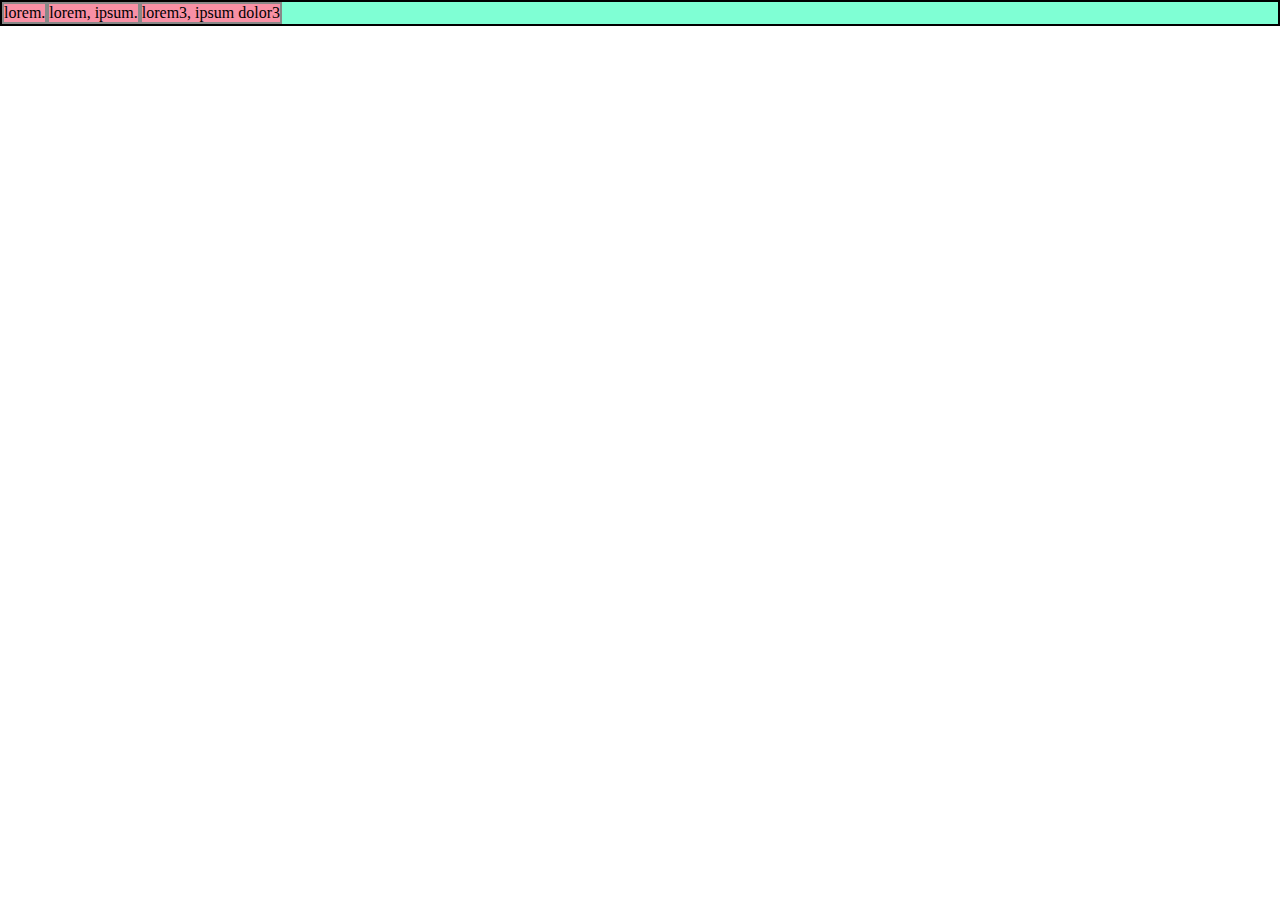
<file: basic1/index.html>
<!DOCTYPE html>
<html lang="en">
<head>
  <meta charset="UTF-8">
  <meta http-equiv="X-UA-Compatible" content="IE=edge">
  <meta name="viewport" content="width=device-width, initial-scale=1.0">
  <link rel="stylesheet" href="style.css">
  <title>Document</title>
</head>
<body>
  <div class="container">
    <div class="item">lorem.</div>
    <div class="item">lorem, ipsum.</div>
    <div class="item">lorem3, ipsum dolor3</div>
  </div>
</body>
</html>
</file>
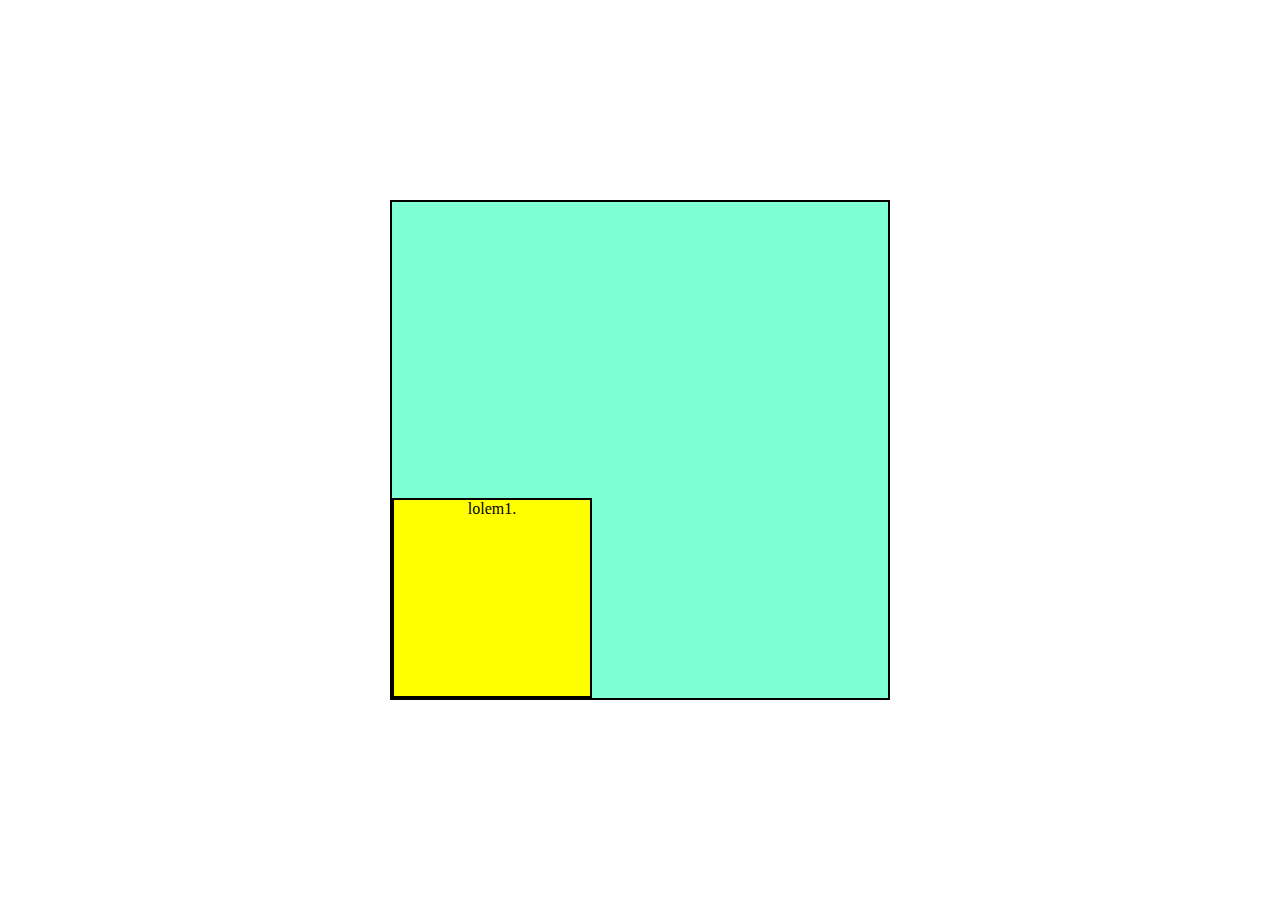
<file: basic10/index.html>
<!DOCTYPE html>
<html lang="en">
<head>
  <meta charset="UTF-8">
  <meta http-equiv="X-UA-Compatible" content="IE=edge">
  <meta name="viewport" content="width=device-width, initial-scale=1.0">
  <link rel="stylesheet" href="style.css">
  <title>Document</title>
</head>
<body>
  <div class="container">
    <span class="item">lolem1.</span>
     </div>
</body>
</html>
</file>
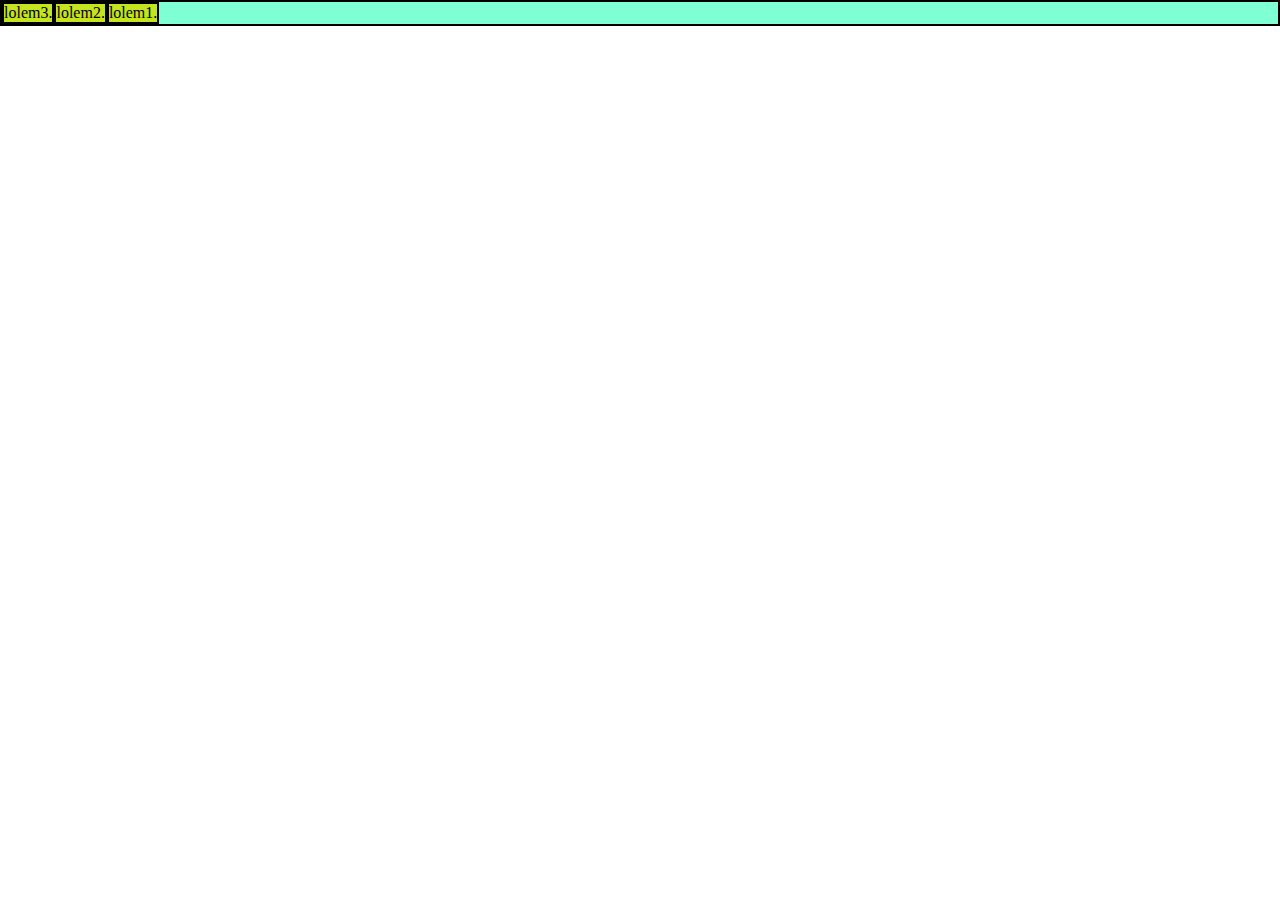
<file: basic11/index.html>
<!DOCTYPE html>
<html lang="en">
<head>
  <meta charset="UTF-8">
  <meta http-equiv="X-UA-Compatible" content="IE=edge">
  <meta name="viewport" content="width=device-width, initial-scale=1.0">
  <link rel="stylesheet" href="style.css">
  <title>Document</title>
</head>
<body>
  <div class="container">
    <div class="item">lolem1.</div>
    <div class="item">lolem2.</div>
    <div class="item">lolem3.</div>
     </div>
</body>
</html>
</file>
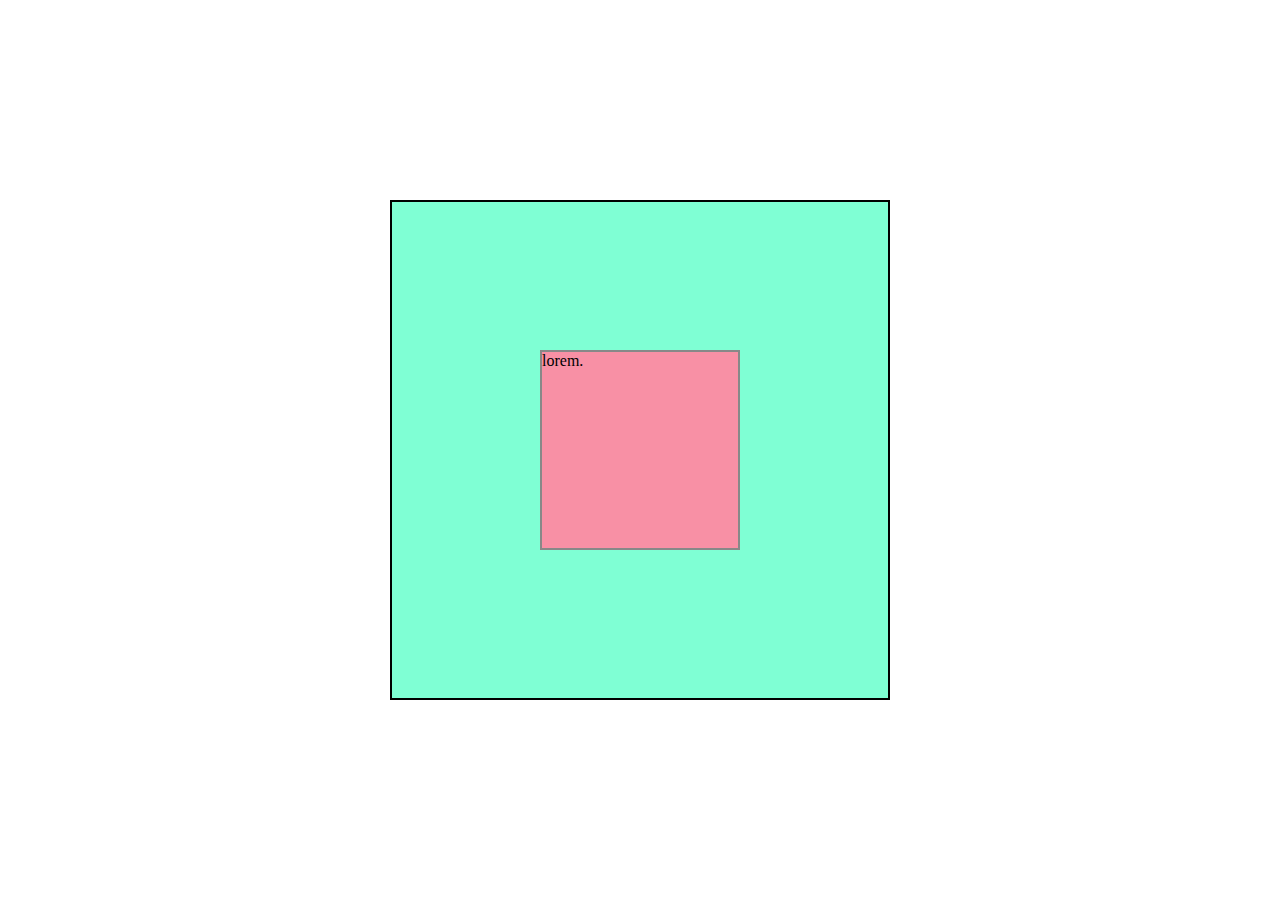
<file: basic3/index.html>
<!DOCTYPE html>
<html lang="en">
<head>
  <meta charset="UTF-8">
  <meta http-equiv="X-UA-Compatible" content="IE=edge">
  <meta name="viewport" content="width=device-width, initial-scale=1.0">
  <link rel="stylesheet" href="style.css">
  <title>Document</title>
</head>
<body>
  <div class="container">
    <div class="item">lorem.</div>
    </div>
</body>
</html>
</file>
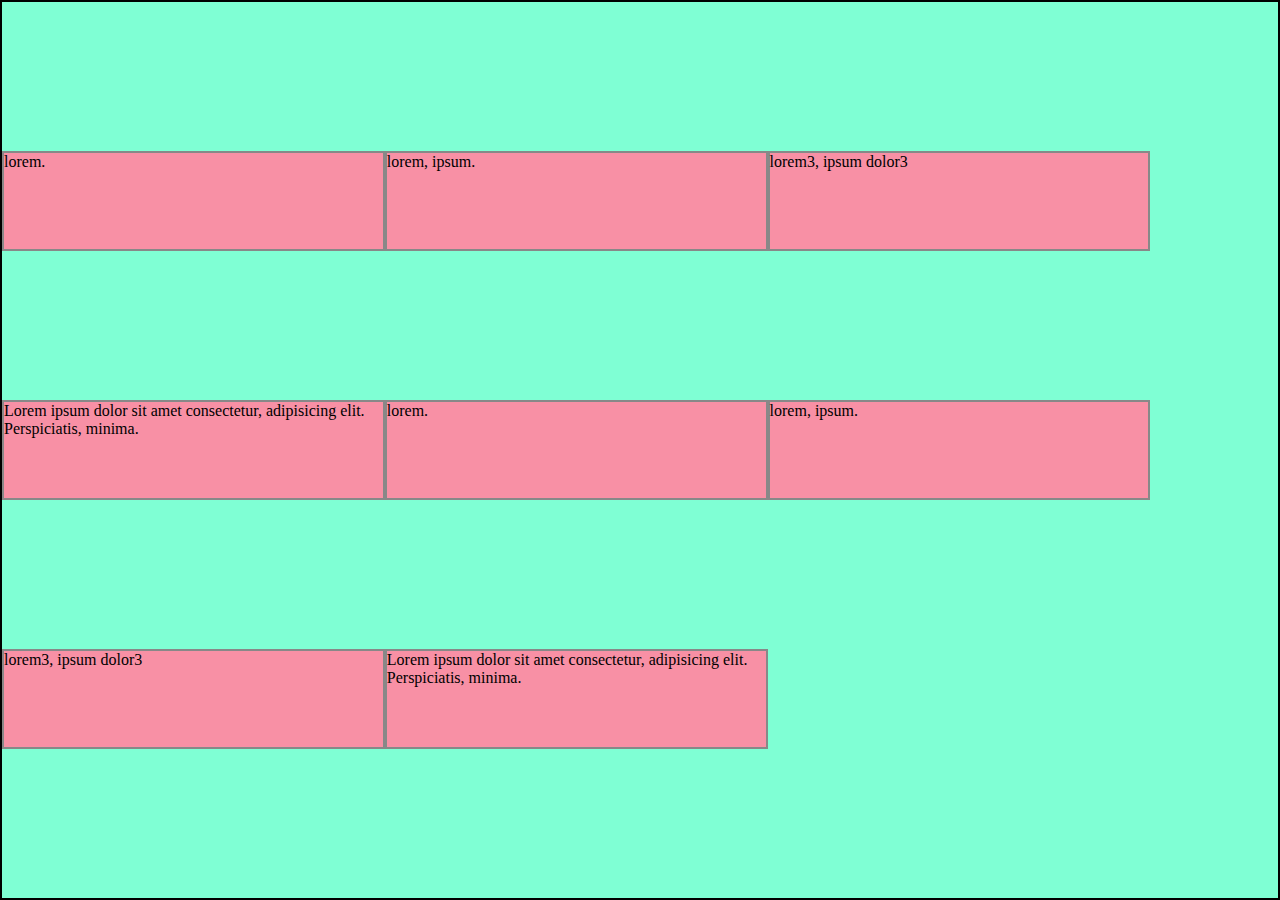
<file: basic4/index.html>
<!DOCTYPE html>
<html lang="en">
<head>
  <meta charset="UTF-8">
  <meta http-equiv="X-UA-Compatible" content="IE=edge">
  <meta name="viewport" content="width=device-width, initial-scale=1.0">
  <link rel="stylesheet" href="style.css">
  <title>Document</title>
</head>
<body>
  <div class="container">
    <div class="item">lorem.</div>
    <div class="item">lorem, ipsum.</div>
    <div class="item">lorem3, ipsum dolor3</div>
    <div class="item"> Lorem ipsum dolor sit amet consectetur, adipisicing elit. Perspiciatis, minima.</div>
    <div class="item">lorem.</div>
    <div class="item">lorem, ipsum.</div>
    <div class="item">lorem3, ipsum dolor3</div>
    <div class="item"> Lorem ipsum dolor sit amet consectetur, adipisicing elit. Perspiciatis, minima.</div>
  </div>
</body>
</html>
</file>
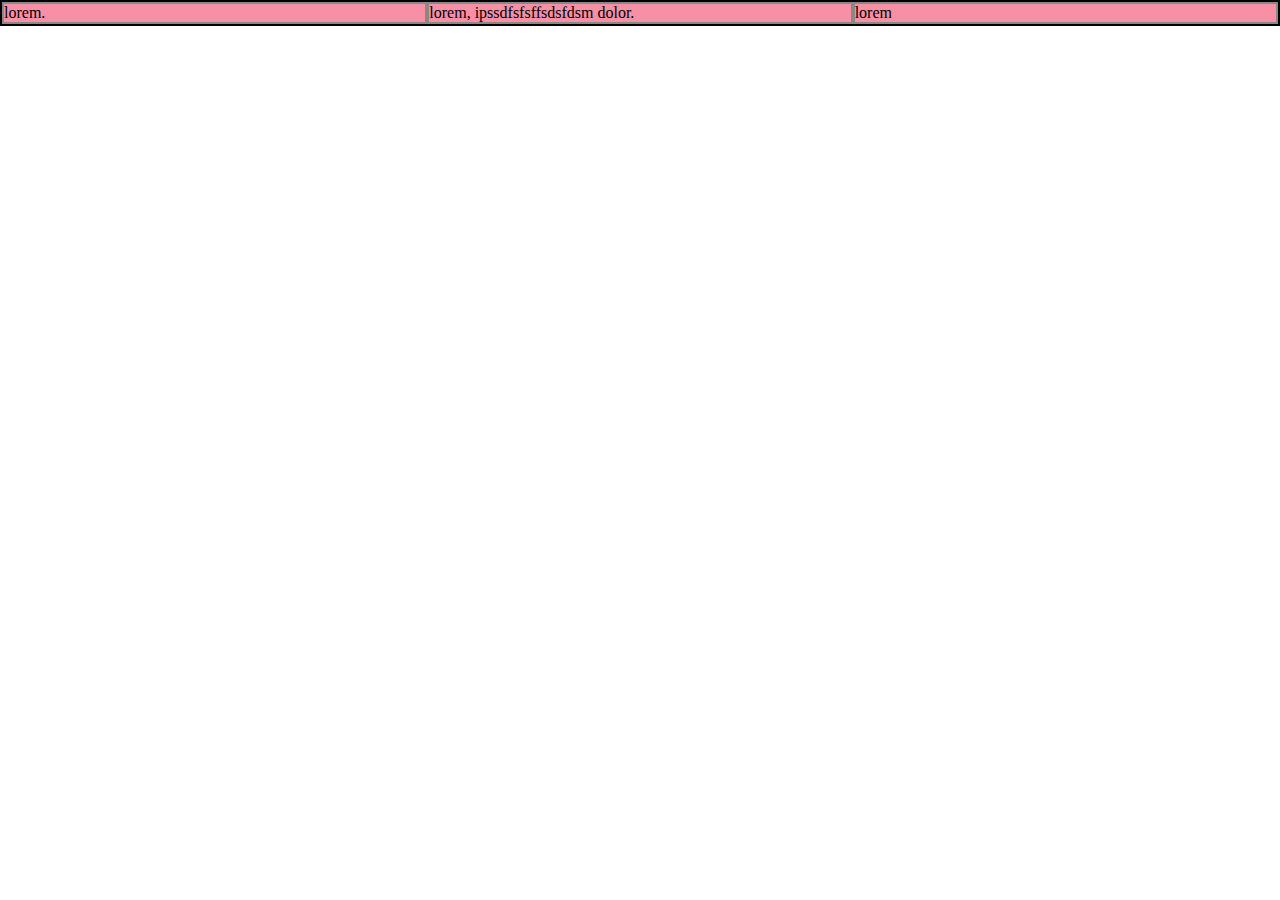
<file: basic5/index.html>
<!DOCTYPE html>
<html lang="en">
<head>
  <meta charset="UTF-8">
  <meta http-equiv="X-UA-Compatible" content="IE=edge">
  <meta name="viewport" content="width=device-width, initial-scale=1.0">
  <link rel="stylesheet" href="style.css">
  <title>Document</title>
</head>
<body>
  <div class="container">
    <div class="item">lorem.</div>
    <div class="item">lorem, ipssdfsfsffsdsfdsm dolor.</div>
    <div class="item">lorem</div>
  </div>
</body>
</html>
</file>
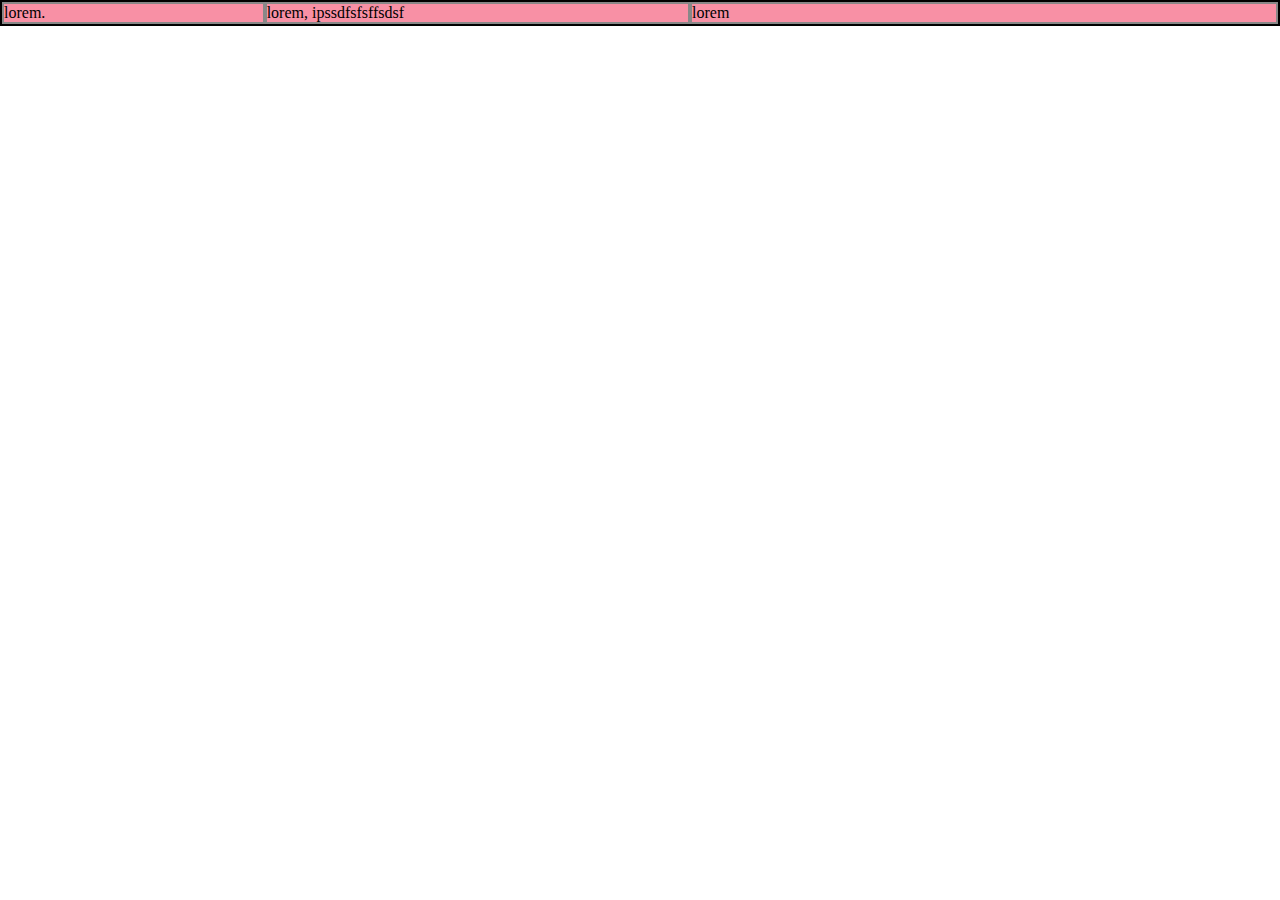
<file: basic6/index.html>
<!DOCTYPE html>
<html lang="en">
<head>
  <meta charset="UTF-8">
  <meta http-equiv="X-UA-Compatible" content="IE=edge">
  <meta name="viewport" content="width=device-width, initial-scale=1.0">
  <link rel="stylesheet" href="style.css">
  <title>Document</title>
</head>
<body>
  <div class="container">
    <div class="item">lorem.</div>
    <div class="item">lorem, ipssdfsfsffsdsf</div>
    <div class="item">lorem</div>
  </div>
</body>
</html>
</file>
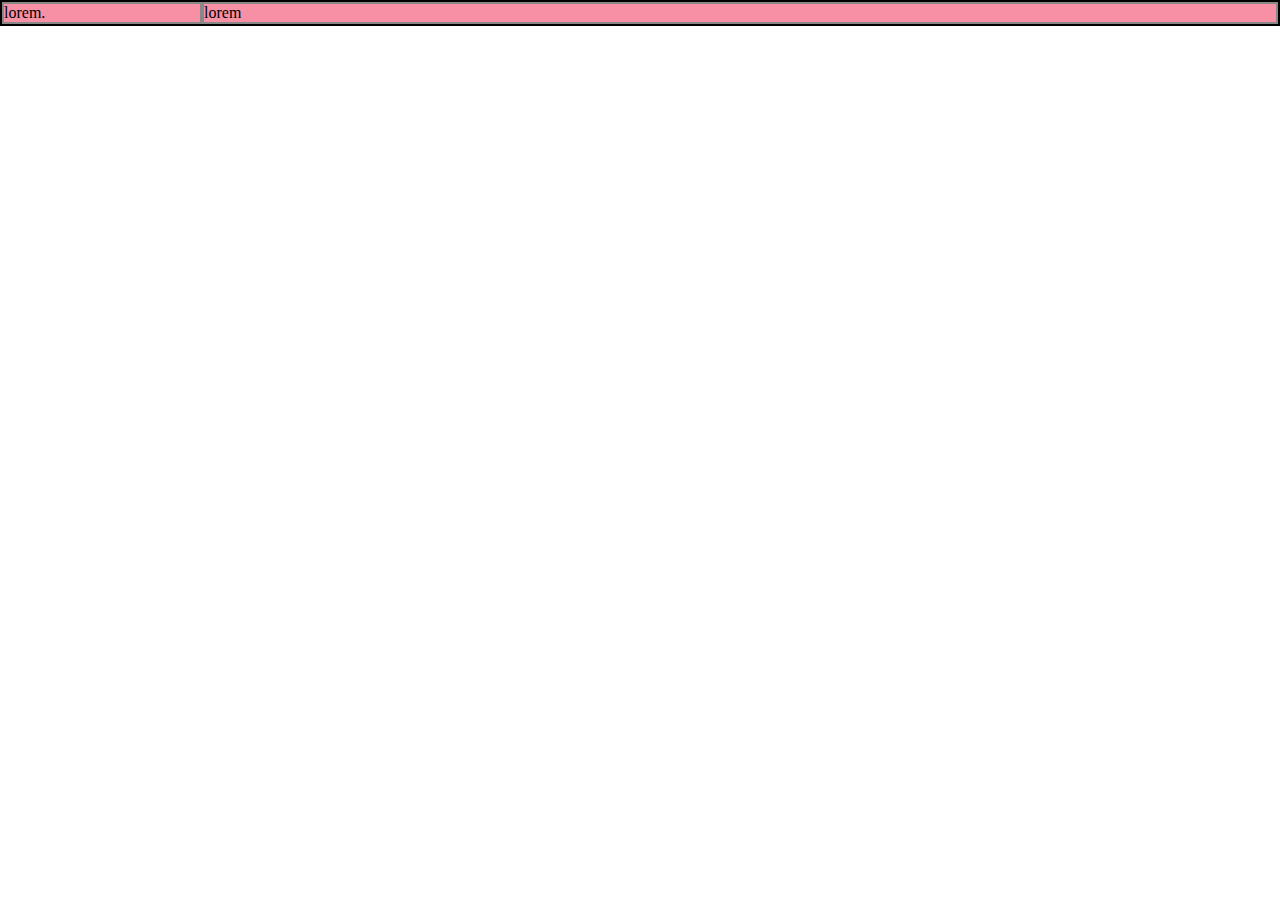
<file: basic7/index.html>
<!DOCTYPE html>
<html lang="en">
<head>
  <meta charset="UTF-8">
  <meta http-equiv="X-UA-Compatible" content="IE=edge">
  <meta name="viewport" content="width=device-width, initial-scale=1.0">
  <link rel="stylesheet" href="style.css">
  <title>Document</title>
</head>
<body>
  <div class="container">
    <div class="item">lorem.</div>
     <div class="item">lorem</div>
  </div>
</body>
</html>
</file>
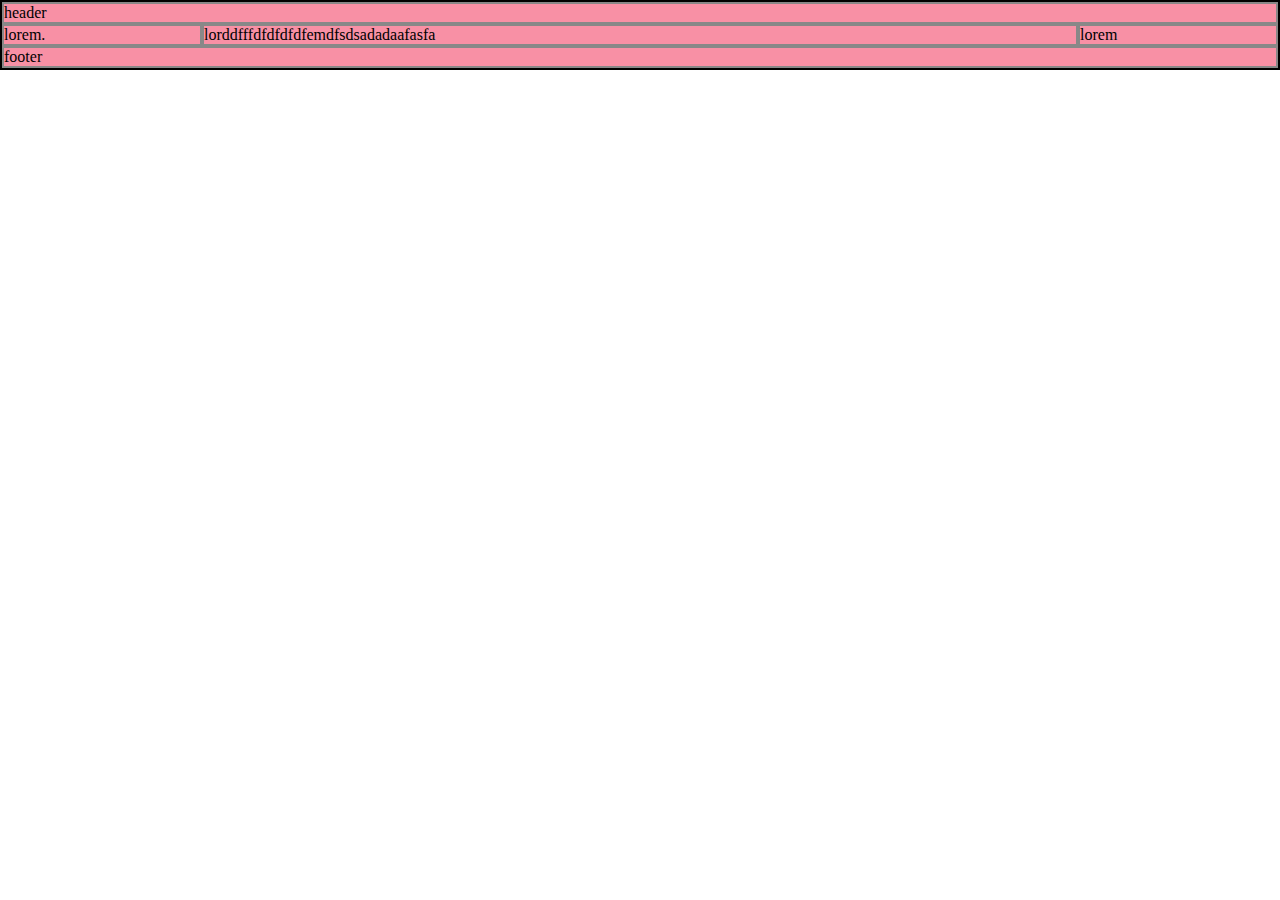
<file: basic8/index.html>
<!DOCTYPE html>
<html lang="en">
<head>
  <meta charset="UTF-8">
  <meta http-equiv="X-UA-Compatible" content="IE=edge">
  <meta name="viewport" content="width=device-width, initial-scale=1.0">
  <link rel="stylesheet" href="style.css">
  <title>Document</title>
</head>
<body>
  <div class="container">
    <div class="item">header</div>
    <div class="item">lorem.</div>
     <div class="item">lorddfffdfdfdfdfemdfsdsadadaafasfa</div>
     <div class="item">lorem</div>
     <div class="item">footer</div>
  </div>
</body>
</html>
</file>
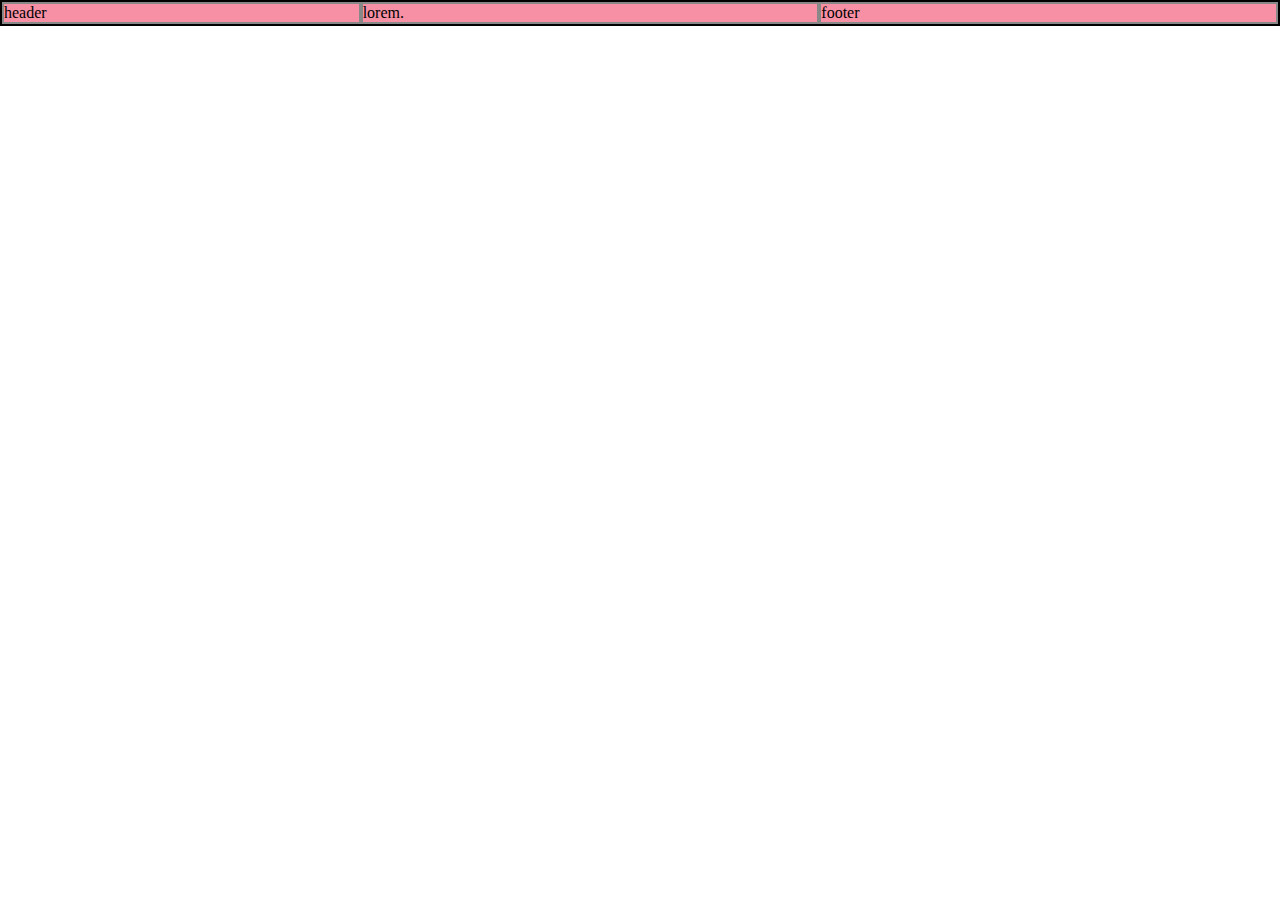
<file: basic9/index.html>
<!DOCTYPE html>
<html lang="en">
<head>
  <meta charset="UTF-8">
  <meta http-equiv="X-UA-Compatible" content="IE=edge">
  <meta name="viewport" content="width=device-width, initial-scale=1.0">
  <link rel="stylesheet" href="style.css">
  <title>Document</title>
</head>
<body>
  <div class="container">
    <div class="item">header</div>
    <div class="item">lorem.</div>
       <div class="item">footer</div>
  </div>
</body>
</html>
</file>
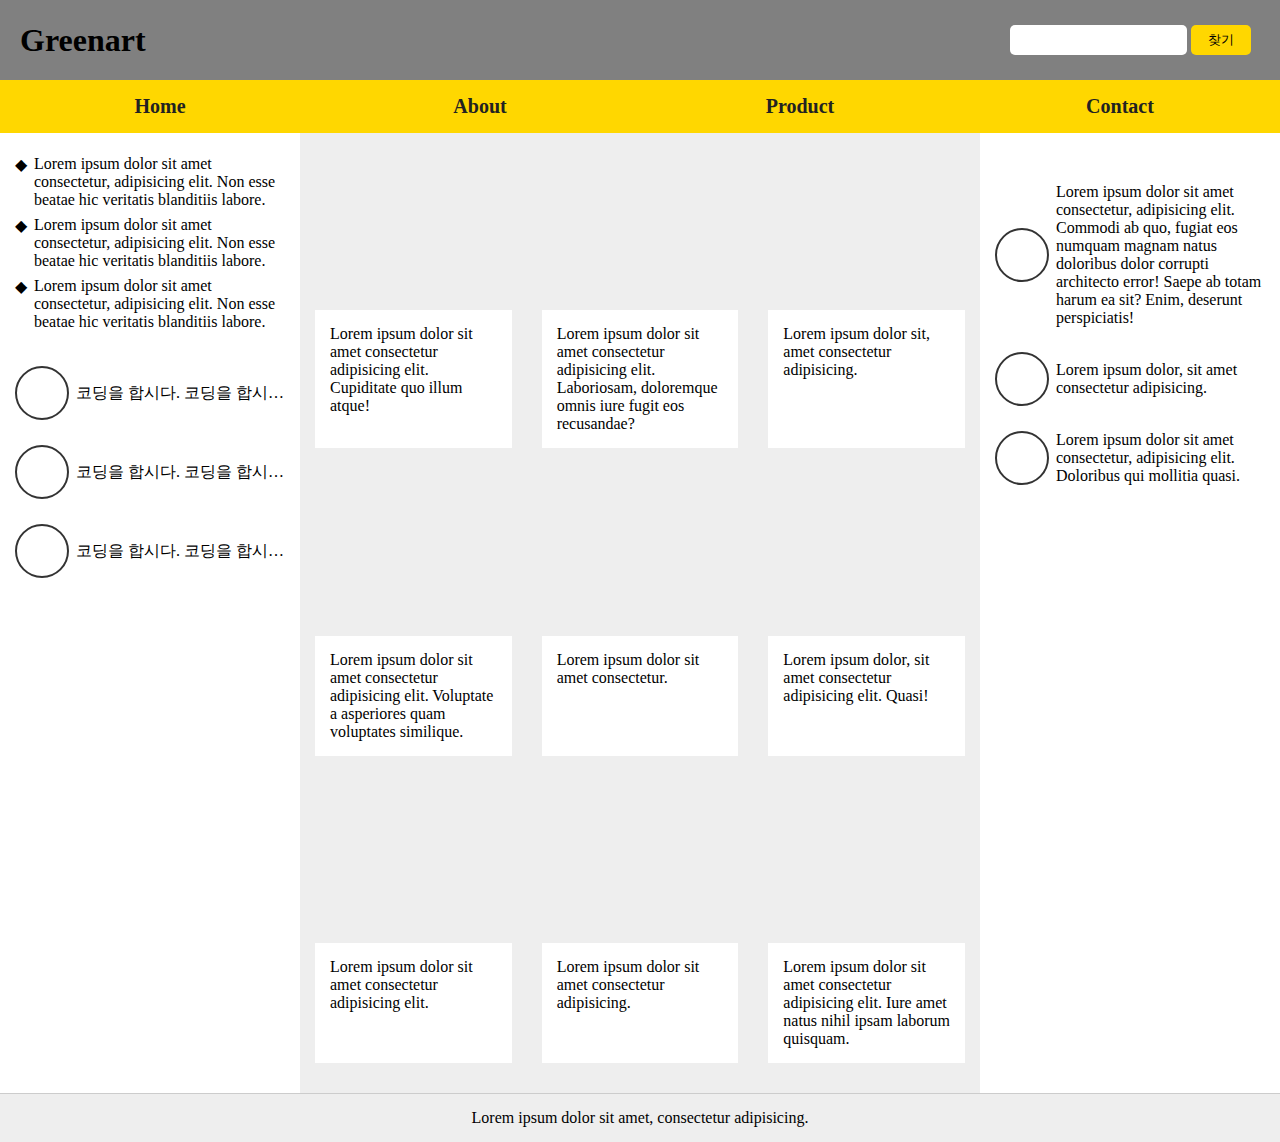
<file: flex_web/index.html>
<!DOCTYPE html>
<html lang="en">

<head>
  <meta charset="UTF-8">
  <meta http-equiv="X-UA-Compatible" content="IE=edge">
  <meta name="viewport" content="width=device-width, initial-scale=1.0">
  <link rel="stylesheet" href="style.css">
  <title>Document</title>
</head>

<body>
  <div class="wrap">
    <header>
      <h1 class="title">Greenart</h1>
      <form action="#" class="form">
        <input type="search" class="search">
        <input type="submit" value="찾기">
      </form>
    </header>
    <ul class="menu">
      <li>
        <a href="#" class="menu-link">Home</a></li>
      <li><a href="#" class="menu-link">About</a></li>
      <li><a href="#" class="menu-link">Product</a></li>
      <li> <a href="#" class="menu-link">Contact</a></li>

    </ul>
    <section class="primary">
      <ul class="card_list">
        <li class="card_item">
          <div class="card_image"></div>
          <div class="card_desc">
            Lorem ipsum dolor sit amet consectetur adipisicing elit. Cupiditate quo illum atque!
          </div>
        </li>
        <li class="card_item">
          <div class="card_image"></div>
          <div class="card_desc">
            Lorem ipsum dolor sit amet consectetur adipisicing elit. Laboriosam, doloremque omnis iure fugit eos
            recusandae?
          </div>
        </li>
        <li class="card_item">
          <div class="card_image"></div>
          <div class="card_desc">
            Lorem ipsum dolor sit, amet consectetur adipisicing.
          </div>
        </li>
        <li class="card_item">
          <div class="card_image"></div>
          <div class="card_desc">
            Lorem ipsum dolor sit amet consectetur adipisicing elit. Voluptate a asperiores quam voluptates similique.
        </li>
        <li class="card_item">
          <div class="card_image"></div>
          <div class="card_desc">
            Lorem ipsum dolor sit amet consectetur.
          </div>
        </li>
        <li class="card_item">
          <div class="card_image"></div>
          <div class="card_desc">
            Lorem ipsum dolor, sit amet consectetur adipisicing elit. Quasi!
          </div>
        </li>
        <li class="card_item">
          <div class="card_image"></div>
          <div class="card_desc">
            Lorem ipsum dolor sit amet consectetur adipisicing elit.
          </div>
        </li>
        <li class="card_item">
          <div class="card_image"></div>
          <div class="card_desc">
            Lorem ipsum dolor sit amet consectetur adipisicing.
          </div>
        </li>
        <li class="card_item">
          <div class="card_image"></div>
          <div class="card_desc">
            Lorem ipsum dolor sit amet consectetur adipisicing elit. Iure amet natus nihil ipsam laborum quisquam.
          </div>
        </li>
      </ul>
    </section>
    <div class="secondard secondard1">
      <ul class="info-list">
        <li class="info-list-item">
          Lorem ipsum dolor sit amet consectetur, adipisicing elit. Non esse beatae hic veritatis blanditiis labore.
        </li>
        <li class="info-list-item">
          Lorem ipsum dolor sit amet consectetur, adipisicing elit. Non esse beatae hic veritatis blanditiis labore.
        </li>
        <li class="info-list-item">
          Lorem ipsum dolor sit amet consectetur, adipisicing elit. Non esse beatae hic veritatis blanditiis labore.
        </li>
      </ul>
      <ul class="user-list">
        <li class="user-item">
          <div class="user-photo"></div>
          <p class="user-name">
            코딩을 합시다. 코딩을 합시다. 코딩을 합시다.
          </p>
        </li>
        <li class="user-item">
          <div class="user-photo"></div>
          <p class="user-name">
            코딩을 합시다. 코딩을 합시다. 코딩을 합시다.
          </p>
        </li>
        <li class="user-item">
          <div class="user-photo"></div>
          <p class="user-name">
            코딩을 합시다. 코딩을 합시다. 코딩을 합시다.
          </p>
        </li>
    </div>

    <div class="secondard secondard2">
      <ul class="user-list">
        <li class="user-item">
          <div class="user-photo"></div>
          <p class="message-content">Lorem ipsum dolor sit amet consectetur, adipisicing elit. Commodi ab quo, fugiat
            eos numquam magnam natus doloribus dolor corrupti architecto error! Saepe ab totam harum ea sit? Enim,
            deserunt perspiciatis!</p>
        </li>
        <li class="user-item">
          <div class="user-photo"></div>
          <p class="message-content">Lorem ipsum dolor, sit amet consectetur adipisicing.</p>
        </li>
        <li class="user-item">
          <div class="user-photo"></div>
          <p class="message-content">Lorem ipsum dolor sit amet consectetur, adipisicing elit. Doloribus qui mollitia quasi.</p>
        </li>
      </ul>
    </div>
    <footer>
      Lorem ipsum dolor sit amet, consectetur adipisicing.
    </footer>
  </ul>
    
  </div>
</body>

</html>
</file>
<file: basic1/style.css>
@charset "UTF-8";
*{margin: 0; padding: 0;
box-sizing:border-box;}

.container{border: 2px solid #000;background-color: aquamarine; 
  display: flex;}
  
.container .item{border: 2px solid #888;
  background-color: rgb(248, 144, 165);}


  /* 줄넘김처리 */
flex-wrap: wrap;

/* 메인축 방향과, 줄넘김 축약형
flex-flow : row wrap; 
flex-flow : row nowrap; */

/*   display: inline-flex; */
/* flex-direction:row  기본값 부모한테주는명령어 
flex-direction: column;기본값 부모한테주는명령어
flex-direction: row-reverse;  기본값부모한테주는명령어
flex-direction: column-reverse; 기본값부모한테주는명령어}  */
</file>
<file: basic10/style.css>
@charset "UTF-8";

* {
  margin: 0;
  padding: 0;
  box-sizing: border-box;
}
body{display: flex;
justify-content: center;
align-items: center;
height: 100vh;}

.container {
  border: 2px solid #000;
  background-color: aquamarine;
  display: flex;
  width: 500px; height: 500px;
  text-align: center;
}

.container .item {width: 200px;
   height: 200px;
background-color: yellow;
border: 2px solid black;
align-self: center;
align-self: flex-start;
align-self: flex-end;
  }
</file>
<file: basic11/style.css>
@charset "UTF-8";

* {
  margin: 0;
  padding: 0;
  box-sizing: border-box;
}


.container {
  border: 2px solid #000;
  background-color: aquamarine;
  display: flex;
}

.container .item{
  border: 2px solid #000;
  background-color: rgb(195, 228, 31);
}
.container .item:nth-child(1){order:3}
.container .item:nth-child(2){order:2}
.container .item:nth-child(3){order:1}
</file>
<file: basic3/style.css>
@charset "UTF-8";
*{margin: 0; padding: 0;
box-sizing:border-box;}
body{display: flex;
justify-content: center;
align-items: center;
height: 100vh;}

.container{width: 500px;height: 500px; border: 2px solid #000;background-color: aquamarine;
  display: flex; justify-content: center; align-items: center; 
 }
  
.container .item{border: 2px solid #888;
  background-color: rgb(248, 144, 165);
width: 200px; height: 200px;}
</file>
<file: basic4/style.css>
@charset "UTF-8";
*{margin: 0; padding: 0;
box-sizing:border-box;}

.container{border: 2px solid #000;background-color: aquamarine; 
  display: flex;}
  
.container .item{border: 2px solid #888;
  background-color: rgb(248, 144, 165);}

 .container {
  display: flex;
flex-wrap: wrap;
height: 100vh;
align-content: center;
align-content: flex-start;
align-content: flex-end;
align-content: space-between;
align-content: space-around;
align-content: space-evenly;

}
 .container .item{
  width: 30%;
height: 100px;}
</file>
<file: basic5/style.css>
@charset "UTF-8";
*{margin: 0; padding: 0;
box-sizing:border-box;}

.container{border: 2px solid #000;background-color: aquamarine; 
 }
  
.container .item{border: 2px solid #888;
  background-color: rgb(248, 144, 165);}


  .container{display: flex;}
  .container .item{ 
    /* 줄어들어라! 늘어나지마라! */
    flex-basis: auto; /* 기본값 */
  /*   flex-basis: 100px; */
width:100px;
/* 늘어나지 마라 */
/* 0=false, 0을 제외한 나머지 숫자는 true */
flex-grow:0;
flex-grow:0;
flex-grow:1;

/* 줄어들어라 */
flex-shrink: 1; /*  기본값 */
/* flex-shrink: 0; */

}
</file>
<file: basic6/style.css>
@charset "UTF-8";
*{margin: 0; padding: 0;
box-sizing:border-box;}

.container{border: 2px solid #000;background-color: aquamarine; 
 }
  
.container .item{border: 2px solid #888;
  background-color: rgb(248, 144, 165);}


  .container{display: flex;}
  .container .item{
    flex-grow: 0;
    width: 100px;
    flex-grow: 1;
}

.container .item:nth-child(1){flex-grow: 1;}
.container .item:nth-child(2){flex-grow: 2;}
.container .item:nth-child(3){flex-grow: 3;}
</file>
<file: basic7/style.css>
@charset "UTF-8";
*{margin: 0; padding: 0;
box-sizing:border-box;}

.container{border: 2px solid #000;background-color: aquamarine; 
 }
  
.container .item{border: 2px solid #888;
  background-color: rgb(248, 144, 165);}


  .container{display: flex;}
  

.container .item:nth-child(1){
  width: 200px;
  flex-shrink: 0;}
.container .item:nth-child(2){flex-grow: 1;}
</file>
<file: basic8/style.css>
@charset "UTF-8";

* {
  margin: 0;
  padding: 0;
  box-sizing: border-box;
}

.container {
  border: 2px solid #000;
  background-color: aquamarine;
}

.container .item {
  border: 2px solid #888;
  background-color: rgb(248, 144, 165);
}

.container {
  display: flex;
  flex-wrap: wrap;
}


.container .item {
  width: 30%;
}

.container .item:nth-child(1) {
  width: 100%;
  flex-grow: 1;
}

.container .item:nth-child(2) {
  width: 200px;
  flex-shrink: 0;
}

.container .item:nth-child(4) {
  width: 200px;
  flex-shrink: 0;
}

.container .item:nth-child(3) {

  flex-grow: 1;
}

.container .item:nth-child(5) {
width: 100%;
  flex-grow: 1;
}
</file>
<file: basic9/style.css>
@charset "UTF-8";

* {
  margin: 0;
  padding: 0;
  box-sizing: border-box;
}

.container {
  border: 2px solid #000;
  background-color: aquamarine;
  display: flex;
}

.container .item {
  border: 2px solid #888;
  background-color: rgb(248, 144, 165);
 /*  flex-basis: auto;인데 압축하면 0%가 적용됨 */
  flex: 1;
  flex: 1 1 0%;
/*   flex flex-grow flex-shrink flex-basis; */
flex: 1 1 300px;

/* flex-grow: 늘어날 공간이 있다면 늘어나겠다.
flex-shrink: 줄어들 공간이 있다면 줄어들겠다.
flex-basis:넓이를 설정했다면 그것을 인식하겠다. */
}


.container .item:nth-child(1){
  width: 200px;
    flex: 1 0 auto;}
</file>
<file: flex_web/style.css>
@charset "UTF-8";

* {
  margin: 0;
  padding: 0;
}

a {
  color: #222;
  text-decoration: none;
}

li {
  list-style: none;
}

body {
  background-color: #eee;
}

.wrap {
  display: flex;
  flex-wrap: wrap;

}

header {
  width: 100%;
  height: 80px;
  background: gray;
  display: flex;
  align-items: center;
  padding: 0 20px;
  /* justify-content: space-between; */
}

header h1 {}

header .form {
  margin-left: auto;
  width: 250px;
}

header .form .search {
  border-radius: 5px;
  border: none;
  outline: none;
  height: 30px;
}

header .form input[type="submit"] {
  border-radius: 5px;
  border: 0;
  width: 60px;
  height: 30px;
  background-color: gold;
}


.menu {
  display: flex;
  width: 100%;
}

.menu li {
  width: 25%;
  background: gold;
  text-align: center;
  transition: 0.3s;
}

.menu li:hover {
  width: 35%;
  background-color: rgb(124, 168, 227);
}

.menu li .menu-link {
  padding: 15px 0;
  display: block;
  font-weight: bold;
  font-size: 20px;
}

.menu li:hover {
  width: 35%;
}

/* primary */

.primary {
  padding-top: 20px;
}

.primary .card_list {
  display: flex;
  flex-wrap: wrap;
}

.primary .card_list .card_item {
  display: flex;
  flex-direction: column;
  width: 33.3333%;
  padding: 0 15px;
  box-sizing: border-box;
  margin-bottom: 30px;
}

.primary .card_list .card_item .card_image {
  padding-bottom: 80%;
  width: 100%;
  background: url(https://cdn.mhns.co.kr/news/photo/202204/525024_635870_2314.jpg);
  background-size: cover;
}

.primary .card_list .card_item .card_desc {
  padding: 15px;
  background-color: #fff;
  flex-grow: 1;


}

/* secondard */
.secondard {
  width: 300px;
  padding: 15px;
  box-sizing: border-box;
  background-color: #fff;
}

.secondard .info-list {}

.secondard .info-list .info-list-item {
  display: flex;
  margin: 7px 0;
}

.secondard .info-list .info-list-item::before {
  content: "◆";
  margin-right: 7px;
}


.user-list {
  margin-top: 35px;
}

.user-list .user-item {
  display: flex;
  align-items: center;
  margin-bottom: 25px;
}

.user-list .user-item .user-photo {
  background: url(https://i.pinimg.com/236x/e1/b0/ec/e1b0ecbacdf73529fa6923b4a9fd8dcf.jpg);
  width: 50px;
  height: 50px;
  background-size: cover;
  border: 2px solid #333;
  border-radius: 50%;
  flex-shrink: 0;
}

.user-list .user-item .user-name {
  margin-left: 7px;
  overflow: hidden;
  text-overflow: ellipsis;
  white-space: nowrap;
}

.user-list .user-item .message-content {
  margin-left: 7px;
}

/* 순서바꾸기 */
.primary {
  order: 2;
  width: calc(100% - 600px);
}

.secondard1 {
  order: 1;
}

.secondard2 {
  order: 3;
}

footer {
  width: 100%;
  order: 4;
  border-top: 1px solid #ccc;
  text-align: center;
  line-height: 3;
}

@media (max-width:1200px) {
  .secondard {
    width: 200px;
  }

  .primary {
    width: 50%;
    flex-grow: 1;
  }
}

@media (max-width:1024px) {
  .primary .card_list .card_item {
    width: 50%;
  }

  .primary .card_list .card_item:last-child {
    display: none;
  }

}



@media (max-width:280px) {
  .secondard {
    width: 100%;
  }

}

@media (max-width:800px) {
  .secondard {
    width: 100%;
  }

}


@media (max-width:600px) {
  .secondard1 {
    order: 2
  }

  .primary .card_list .card_item {
    width: 100%;
  }
}
</file>
